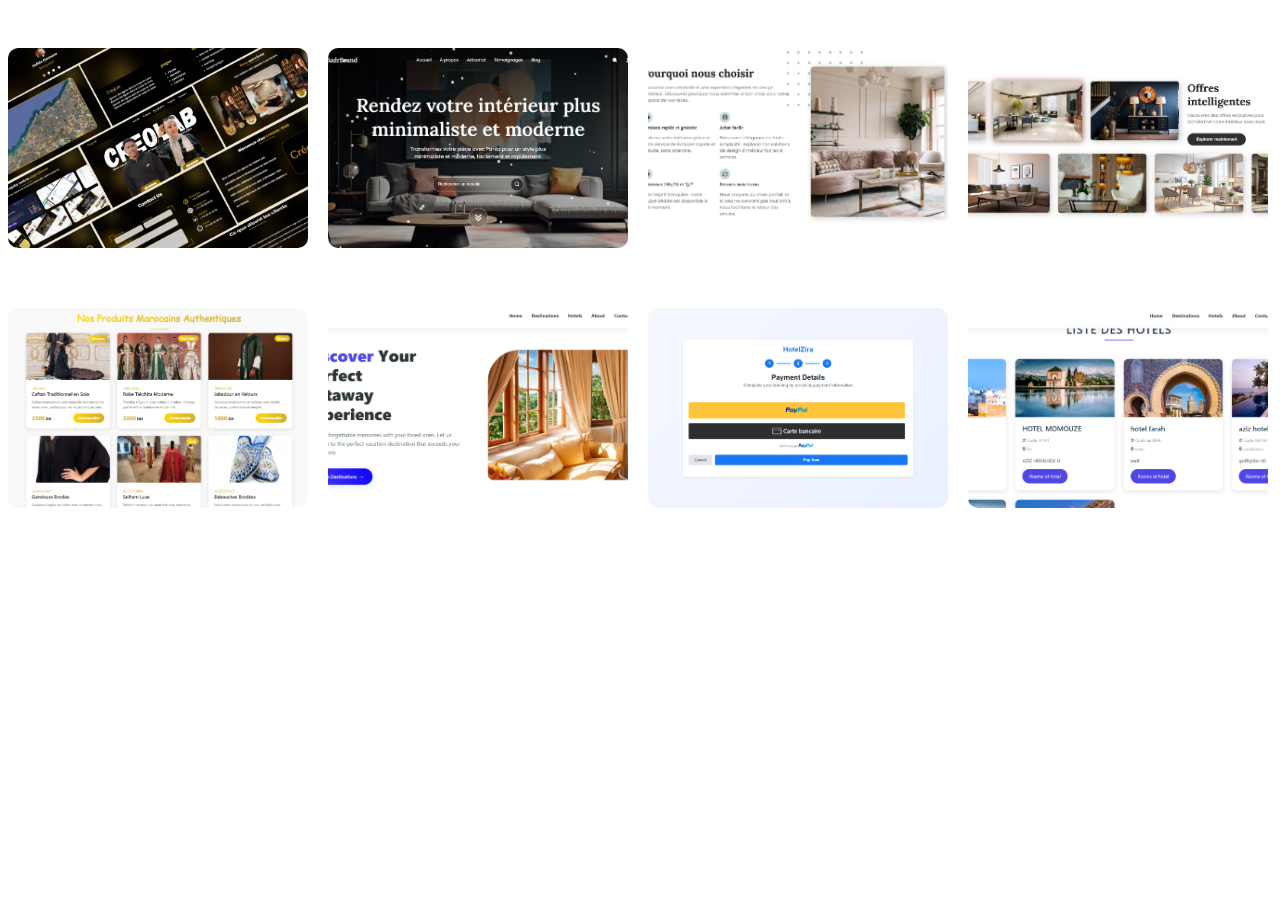
<file: project.html>
<!DOCTYPE html>
<html lang="en">
<head>
    <meta charset="UTF-8">
    <meta name="viewport" content="width=device-width, initial-scale=1.0">
    <title>Document</title>
    <style>
        
.carousel-container {
  width: 100%;
  overflow: hidden;
  padding: 20px 0;
}

.carousel-track {
  display: flex;
  gap: 20px;
  padding: 20px 0;
}

.track1 {
  animation: scrollLeft 40s linear infinite;
}

.track2 {
  animation: scrollRight 40s linear infinite;
  margin-top: 20px;
}

.carousel-item {
  flex: 0 0 auto;
  width: 300px;
  height: 200px;
  border-radius: 10px;
  overflow: hidden;
}

.carousel-item .imggg {
  width: 100%;
  height: 100%;
  object-fit: cover;
  transition: transform 0.3s ease;
}



@keyframes scrollLeft {
  0% {
      transform: translateX(0);
  }
  100% {
      transform: translateX(-100%);
  }
}

@keyframes scrollRight {
  0% {
      transform: translateX(-100%);
  }
  100% {
      transform: translateX(0);
  }
}
/* Responsive styles */
@media screen and (max-width: 1200px) {
  .carousel-item {
    width: 250px;
    height: 170px;
  }
}

@media screen and (max-width: 992px) {
  .carousel-item {
    width: 220px;
    height: 150px;
  }
  
  .carousel-track {
    gap: 15px;
  }
}

@media screen and (max-width: 768px) {
  .carousel-item {
    width: 180px;
    height: 130px;
  }
  
  .carousel-track {
    gap: 12px;
    padding: 15px 0;
  }
  
  .track2 {
    margin-top: 15px;
  }
}

@media screen and (max-width: 576px) {
  .carousel-item {
    width: 150px;
    height: 110px;
  }
  
  .carousel-track {
    gap: 10px;
    padding: 10px 0;
  }
  
  .track2 {
    margin-top: 10px;
  }
  
  .carousel-container {
    padding: 10px 0;
  }
}

    </style>
</head>
<body>
    <div class="carousel-container">
        <div class="carousel-track track1">
            <div class="carousel-item"><img class="imggg" src="picsProjet/1.png" alt="Project 1"></div>
            <div class="carousel-item"><img class="imggg" src="picsProjet/2.png" alt="Project 2"></div>
            <div class="carousel-item"><img class="imggg" src="picsProjet/3.png" alt="Project 3"></div>
            <div class="carousel-item"><img class="imggg" src="picsProjet/4.png" alt="Project 4"></div>
            <!-- Duplicate items for infinite scroll -->
            <div class="carousel-item"><img class="imggg" src="picsProjet/7.png" alt="Project 3"></div>
            <div class="carousel-item"><img class="imggg" src="picsProjet/5.png" alt="Project 1"></div>
            <div class="carousel-item"><img class="imggg" src="picsProjet/8.png" alt="Project 4"></div>
            <div class="carousel-item"><img class="imggg" src="picsProjet/6.png" alt="Project 2"></div>
        </div>
        
        <div class="carousel-track track2">
            <div class="carousel-item"><img class="imggg" src="picsProjet/9.png" alt="Project 5"></div>
            <div class="carousel-item"><img class="imggg" src="picsProjet/10.png" alt="Project 6"></div>
            <div class="carousel-item"><img class="imggg" src="picsProjet/12.png" alt="Project 7"></div>
            <div class="carousel-item"><img class="imggg" src="picsProjet/11.png" alt="Project 8"></div>
            <!-- Duplicate items for infinite scroll -->
            <div class="carousel-item"><img class="imggg" src="picsProjet/13.png" alt="Project 5"></div>
            <div class="carousel-item"><img class="imggg" src="picsProjet/14.png" alt="Project 6"></div>
            <div class="carousel-item"><img class="imggg"  src="picsProjet/15.png" alt="Project 7"></div>
            <div class="carousel-item"><img class="imggg" src="picsProjet/16.png" alt="Project 8"></div>
        </div>
    </div>

    <script>
        // Pause animation on hover
document.querySelectorAll('.carousel-track').forEach(track => {
 
  
 track.addEventListener('mouseleave', () => {
     track.style.animationPlayState = 'running';
 });
});

    </script>
</body>
</html>
</file>
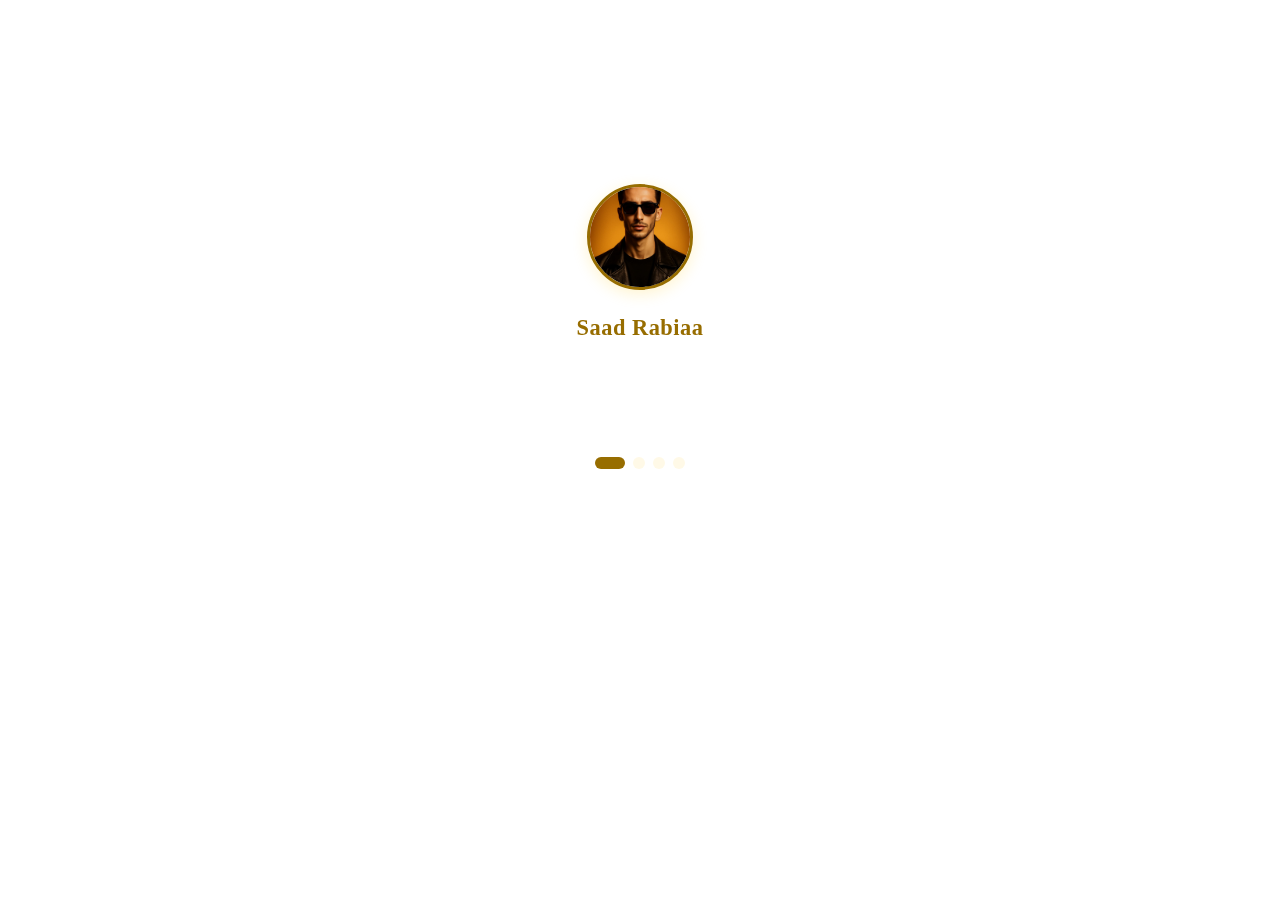
<file: rewies.html>
<!DOCTYPE html>
<html lang="en">
<head>
    <meta charset="UTF-8">
    <meta name="viewport" content="width=device-width, initial-scale=1.0">
    <title>Document</title>
    <link rel="stylesheet" href="https://unpkg.com/swiper/swiper-bundle.min.css" />
    <link rel="stylesheet" href="https://cdnjs.cloudflare.com/ajax/libs/font-awesome/6.4.0/css/all.min.css" />
    <style>
        .testimonial__container {
            padding: 60px 0;
            max-width: 1200px;
            margin: 0 auto;
        }
        
        .testimonial__card {
            padding: 40px;
            border-radius: 20px;
            text-align: left;
            margin: 30px;
            transition: transform 0.3s ease, box-shadow 0.3s ease;
        }

       
        .testimonial__card img {
            display: block;
            width: 100px;
            height: 100px;
            border-radius: 50%;
            margin: 0 auto 25px auto;
            object-fit: cover;
            border: 3px solid #976d00;
            box-shadow: 0 4px 15px rgba(255, 200, 17, 0.2);
        }
        
        .testimonial__card h4 {
            text-align: center;

            color: #976d00;
            margin: 15px 0;
            font-size: 1.4rem;
            font-weight: 600;
            letter-spacing: 0.5px;
        }
        
        .testimonial__card h5 {
            text-align: center;
            color: #ffffff;
            font-weight: 400;
            font-size: 1.1rem;
            opacity: 0.9;
            margin-bottom: 20px;
        }
        
        .testimonial__card p {
            text-align: center;
            color: #ffffff;
            line-height: 1.8;
            margin-bottom: 25px;
            font-size: 1.1rem;
            opacity: 0.85;
        }
        
       

      
        
        .swiper-pagination-bullet {
            background: rgba(255, 200, 17, 0.5);
            width: 12px;
            height: 12px;
            transition: all 0.3s ease;
        }
        
        .swiper-pagination-bullet-active {
            background: #976d00;
            width: 30px;
            border-radius: 10px;
        }
    </style>
</head>
<body>
    

    <div class="swiper testimonial-swiper">
        <div class="swiper-wrapper">
            <div class="swiper-slide">
                <div class="testimonial__card">
                    <p>Travailler avec eux était un plaisir absolu! Leur design moderne
                    L'expertise a complètement transformé ma maison en un contemporain <br>
                    havre. J'ai maintenant un espace qui a non seulement l'air magnifique mais aussi
                    se sent incroyablement confortable.</p>
                    <img src="fondateur/1.jpg" alt="testimonial" />
                    <h4>Saad Rabiaa</h4>
                    <h5>PDG, co-fondateur</h5>
                </div>
            </div>
            <div class="swiper-slide">
                <div class="testimonial__card">
                    <p>Je les ai embauchés pour réorganiser notre espace de bureau, et les résultats <br>
                    a dépassé mes attentes. Leurs concepts de conception innovants
                    inspiré une nouvelle vie dans notre lieu de travail.</p>
                    <img src="fondateur/2.png" alt="testimonial" />
                    <h4>Hafida Qanoune</h4>
                    <h5>Rénovateur de bureau</h5>
                </div>
            </div>
            <div class="swiper-slide">
                <div class="testimonial__card">
                    <p>J'avais une vision d'une maison d'inspiration minimaliste, et ils ont apporté <br>
                    C'est la vie parfaitement. Leurs concepteurs ont compris mon esthétique
                    et incorporé des lignes élégantes et propres.</p>
                    <img src="fondateur/1.jpg" alt="testimonial" />
                    <h4>Saad Rabiaa</h4>
                    <h5>Banquière</h5>
                </div>
            </div>
            <div class="swiper-slide">
                <div class="testimonial__card">
                    <p>Ce qui les distingue, c'est leur professionnalisme et leur efficacité. <br>
                    Ils ont rendu l'ensemble du processus de conception sans tracas, à partir du
                    Consultation initiale à l'installation finale.</p>
                    <img src="fondateur/2.png" alt="testimonial" />
                    <h4>Hafida Qanoune</h4>
                    <h5>Homme d'affaires</h5>
                </div>
            </div>
        </div>
        <div class="swiper-pagination"></div>
    </div>



<script>
    document.addEventListener('DOMContentLoaded', function() {
        const swiper = new Swiper('.testimonial-swiper', {
            slidesPerView: 1,
            spaceBetween: 30,
            loop: true,
            autoplay: {
                delay: 3000,
                disableOnInteraction: false,
            },
            pagination: {
                el: '.swiper-pagination',
                clickable: true,
            },
            navigation: {
                nextEl: '.swiper-button-next',
                prevEl: '.swiper-button-prev',
            },
            // Removed breakpoints to show only one slide at a time
        });
    });
</script>
    <script src="https://unpkg.com/swiper/swiper-bundle.min.js"></script>
</body>
</html>
</file>
